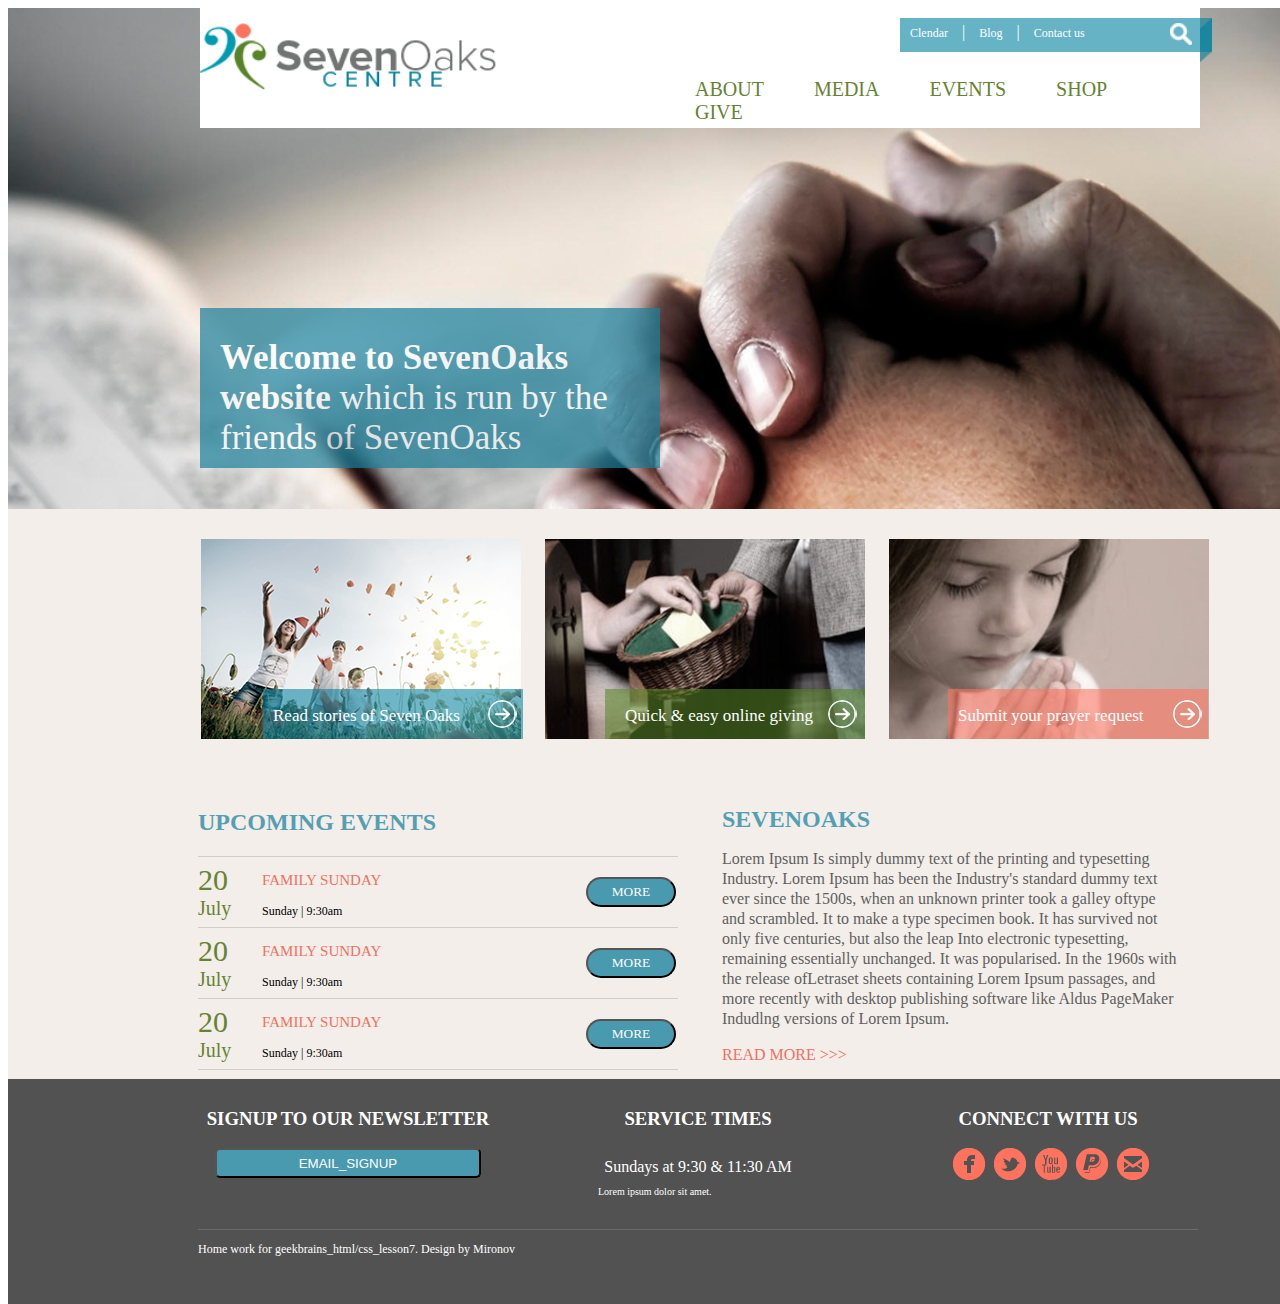
<file: geekbrains/#7_Lesson/index.html>
<!DOCTYPE html>
<html>
<head lang="en">
    <meta charset="UTF-8">
    <title></title>
    <link href="style/index-css.css" rel="stylesheet" type="text/css">
</head>
<body>
<header>
    <img src="images/background_image.png">
    <div>
        <div>
            <img src="images/logo_03.png">
            <div id="nav_bar">
                <a href="#">ABOUT</a>
                <a href="#">MEDIA</a>
                <a href="#">EVENTS</a>
                <a href="#">SHOP</a>
                <a href="#">GIVE</a>
            </div>
            <div id="Search">
                <a href="#">Clendar</a>
                <span>|</span>
                <a href="#">Blog</a>
                <span>|</span>
                <a href="#">Contact us</a>
                <a href="#"><img src="images/Search_icon.png"></a>
                <img src="images/Search_angl.png">
            </div>
            <div>
                <p><strong>Welcome to SevenOaks website</strong> which is run by the friends of SevenOaks</p>
            </div>
            

        </div>


    </div>
</header>

<section>
    <div>
        <div id="Box_1">
            <div></div>
            <div><a href="#"></a></div>
            <div><p>Read stories of Seven Oaks</p></div>
        </div>
        <div id="Box_2">
            <div></div>
            <div><a href="#"></a></div>
            <div><p>Quick & easy online giving</p></div>
        </div>
        <div id="Box_3">
            <div></div>
            <div><a href="#"></a></div>
            <div><p>Submit your prayer request</p></div>
        </div>
        <div class="Event">
            <h2>UPCOMING EVENTS</h2>
             <div class="Event_1">
                <div>
                    <p class="event_date">20</p>
                    <p class="event_month">July</p>
                </div>
                <div>
                    <p class="Event_name">FAMILY SUNDAY</p>
                    <p class="Event_time">Sunday | 9:30am</p>
                </div>
                <div class="Button"><button>MORE</button></div>
             </div>
            <div class="Event_2">
                <div>
                    <p class="event_date">20</p>
                    <p class="event_month">July</p>
                </div>
                <div>
                    <p class="Event_name">FAMILY SUNDAY</p>
                    <p class="Event_time">Sunday | 9:30am</p>
                </div>
                <div class="Button"><button>MORE</button></div>
            </div>
            <div class="Event_3">
                <div>
                    <p class="event_date">20</p>
                    <p class="event_month">July</p>
                </div>
                <div>
                    <p class="Event_name">FAMILY SUNDAY</p>
                    <p class="Event_time">Sunday | 9:30am</p>
                </div>
                <div class="Button"><button>MORE</button></div>
            </div>
        </div>
        <div class="Content">
            <h2>SEVENOAKS</h2>
            <p>Lorem Ipsum Is simply dummy text of the printing and typesetting Industry.
                Lorem Ipsum has been the Industry's standard dummy text ever since the 1500s,
                when an unknown printer took a galley oftype and scrambled.
                It to make a type specimen book.
                It has survived not only five centuries,
                but also the leap Into electronic typesetting,
                remaining essentially unchanged. It was popularised.
                In the 1960s with the release ofLetraset sheets containing Lorem Ipsum passages,
                and more recently with desktop publishing software like Aldus PageMaker Indudlng
                versions of Lorem Ipsum.
            </p>
            <p><a href="#">READ MORE >>></a></p>
        </div>
    </div>
</section>

<section>
  <div>
      <div id="EMAIL_SIGNUP">
          <h3>SIGNUP TO OUR NEWSLETTER</h3>
          <button>EMAIL_SIGNUP</button>
      </div>
      <div id="SERVICE_TIMES">
          <h3>SERVICE TIMES</h3>
          <p>Sundays at 9:30 & 11:30 AM</p>
          <p>Lorem ipsum dolor sit amet.</p>
      </div>
      <div id="Social">
          <h3>CONNECT WITH US</h3>
          <a href="#"><img src="images/Footer/icon_facebook.png"></a>
          <a href="#"><img src="images/Footer/icon_twiter.png"></a>
          <a href="#"><img src="images/Footer/icon_youtube.png"></a>
          <a href="#"><img src="images/Footer/icon_peypal.png"></a>
          <a href="#"><img src="images/Footer/icon_mail.png"></a>
      </div>

      <div id="Copyright">
          <p>Home work for geekbrains_html/css_lesson7. Design by Mironov</p>
      </div>
  </div>
</section>



</body>
</html>
</file>
<file: geekbrains/#7_Lesson/style/index-css.css>
body {
    width: 1350px;
}

header img {
    width: 1350px;
    position: absolute;
    }

header>div {
    width: 1000px;
    height: 120px;
    background-color: white;
    position: absolute;
    left: 200px;
    outline: none;
}

header div:nth-child(2) img {
    width: 30%;
    position: absolute;
    top: 15px;
}

#nav_bar {
    position: absolute;
    display: inline-block;
    top: 70px;
    left: 450px;
    font-size: 20px;
}

#nav_bar a {
    text-decoration: none;
    color: #668333;
    font-family: Proxima Nova, fantasy;
    margin-left: 45px;
}

#nav_bar a:hover {
    color: #76b2c3;
}

#Search img {
    position: absolute;
    width: 100%;
    top: -7px;
    left: 25px;

}

#Search {
    height: 25px;
    width: 302px;;
    top: 10px;
    padding-top: 5px;
    padding-bottom: 4px;
    padding-left: 10px;
    background-image: url(../images/Search_fon.png);
    position: absolute;
    left: 700px;
}

#Search a {
      text-decoration: none;
      font-family: Proxima Nova, fantasy;
      font-size: 12px;
      color: white;

}

#Search span {
    color: white;
    margin: 0 10px;
}

#Search a>img {
    width: 7%;
    position: absolute;
    left: 270px;
    top: 5px;

}

#Search>img {
    width: 4%;
    position: absolute;
    left: 300px;
    top: 0;
}

header div div:nth-child(4) {
    width: 460px;
    height: 160px;
    background-color: #1b7f9b;
    position: absolute;
    top: 300px;
    opacity: 0.7;
}

header div div:nth-child(4) p {
    font-family: Proxima Nova light, serif;
    font-size: 35px;
    padding: 30px 20px;
    margin: auto;
    color: white;

}

section div {
display: inline-block;
}

body section:nth-child(2)>div:nth-child(1) {
    width: 1350px;
    height: 570px;
    background-color: #f3eeea;
    position: absolute;
    top: 509px;
}

#Box_1 {
    width: 320px;
    height: 200px;
    background-image: url("../images/Box1/pic_box1.png");
    margin-top: 30px;
    margin-left: 193px;

}

#Box_1>div:nth-child(1) {
    background-image: url("../images/Box1/pic-over_box1.png");
    width: 260px;
    height: 50px;
    opacity: 0.7;
    position: absolute;
    left: 255px;
    top: 180px;
    }

#Box_1 p {
    color: #ffffff;
    font-family: "Proxima Nova light", serif;
    font-size: 17px;
    padding-left: 20px;
    position: absolute;
    left: 245px;
    top: 180px;

}

#Box_1>div:nth-child(2) a {
    width: 29px;
    height: 28px;
    border-radius: 100%;
    position: absolute;
    left: 480px;
    top: 191px;
}

#Box_1 a, #Box_2 a, #Box_3 a {
    background-image: url("../images/Box1/arrow&circle_03.png");
}

#Box_2 {
    width: 320px;
    height: 200px;
    background-image: url("../images/Box_2/pic_box2.png");
    margin-top: 30px;
    margin-left: 20px;
    /*position: absolute;*/
}

#Box_2>div:nth-child(1) {
    background-image: url("../images/Box_2/pic-over_box2_06.png");
    width: 260px;
    height: 50px;
    opacity: 0.7;
    position: absolute;
    left: 597px;
    top: 180px;
}

#Box_2 p {
    color: #ffffff;
    font-family: "Proxima Nova light", serif;
    font-size: 17px;
    padding-left: 20px;
    position: absolute;
    left: 597px;
    top: 180px;

}

#Box_2>div:nth-child(2) a {
    width: 29px;
    height: 28px;
    border-radius: 100%;
    position: absolute;
    left: 820px;
    top: 191px;
}

#Box_3 {
    width: 320px;
    height: 200px;
    background-image: url("../images/Box_3/pic_Box3.png");
    margin-top: 30px;
    margin-left: 20px;
    /*position: absolute;*/
}

#Box_3>div:nth-child(1) {
    background-image: url("../images/Box_3/pic-oiver_box3_06.png");
    width: 260px;
    height: 50px;
    opacity: 0.7;
    position: absolute;
    left: 940px;
    top: 180px;
}

#Box_3 p {
    color: #ffffff;
    font-family: "Proxima Nova light", serif;
    font-size: 17px;
    padding-left: 20px;
    position: absolute;
    left: 930px;
    top: 180px;
}

#Box_3>div:nth-child(2) a {
    width: 29px;
    height: 28px;
    border-radius: 100%;
    position: absolute;
    left: 1165px;
    top: 191px;
}

.Event {
    width: 480px;
    height: auto;
    margin-top: 50px;
    margin-left: 190px;
}

.Event h2, .Content h2 {
    color: #549fb3;
    font-family: Proxima Nova light, serif;
}

.Event_1 {
    width: 480px;
    height: 70px;
    border-top: 1px solid #d2cdc9;
    border-bottom: 1px solid #d2cdc9;
}

.Event_1 div:nth-child(1) {
    width: 50px;
    text-align: left;
}

.Event_1 div:nth-child(2) {
    width: 320px;
    text-align: left;
    padding-left: 10px;
}

.Event_2 {
      width: 480px;
      height: 70px;
      border-bottom: 1px solid #d2cdc9;
  }

.Event_2 div:nth-child(1) {
    width: 50px;
    text-align: left;
}

.Event_2 div:nth-child(2) {
    width: 320px;
    text-align: left;
    padding-left: 10px;
}

.Event_3 {
    width: 480px;
    height: 70px;
    border-bottom: 1px solid #d2cdc9;
}

.Event_3 div:nth-child(1) {
    width: 50px;
    text-align: left;
}

.Event_3 div:nth-child(2) {
    width: 320px;
    text-align: left;
    padding-left: 10px;
}

.event_date {
    font-family: Proxima Nova light, serif;
     font-size: 30px;
     color: #668333;
     margin: 0;
 }

.event_month{
    font-family: Proxima Nova light, serif;
    font-size: 20px;
    color: #668333;
    margin: 0;
}

.Event_name {
    font-family: Proxima Nova light, serif;
    font-size: 15px;
    color: #f1715e;
}

.Event_time {
    font-family: Proxima Nova light, serif;
    font-size: 12px;
    color: black;
}

.Button {
    width: 90px;
    height: 30px;
    padding-top: 20px;
    vertical-align: top;
}

.Button button  {
    width: 90px;
    height: 30px;
    border-radius: 20px;
    background-color: #4999af;
    outline: none;
    font-family: Proxima Nova light, serif;
    color: white;


}

.Content {
    width: 460px;
    margin-top: 50px;
    margin-left: 20px;
    vertical-align: top;
    padding: 0 20px;
    color: #5f5f5f;
    font-family: Proxima Nova light, serif;
    line-height: 20px;
}

.Content a {
    color: #f1715e;
    text-decoration: none;
}

body section:nth-child(3)>div:nth-child(1) {
    width: 1210px;
    height: 225px;
    background-color: #525252;
    position: absolute;
    top: 1079px;
    display: inline-block;
    padding-left: 140px;
}

#EMAIL_SIGNUP, #SERVICE_TIMES, #Social {
    width: 300px;
    height: 150px;
    text-align: center;
    float: left;
    box-sizing: border-box;
    margin-left: 50px;
}

#EMAIL_SIGNUP h3, #SERVICE_TIMES h3, #SERVICE_TIMES p, #Social h3  {
    font-family: Proxima Nova light, serif;
    color: white;
    padding-top: 10px;
}

#EMAIL_SIGNUP button {
    width: 266px;
    height: 30px;
    border-radius: 5px;
    background-color: #4999af;
    color: white;
    outline: none;
}

#SERVICE_TIMES p:nth-child(2) {
    margin-bottom: 0;
}

#SERVICE_TIMES p:nth-child(3) {
    font-family: Proxima Nova light, serif;
    color: white;
    font-size: 10px;
    text-align: left !important;
    margin-left: 50px;
    margin-top: 0;
}

#Social {
    display: inline-block;
}

#Social a {
    margin-left: 5px;
}

#Copyright {
    width: 1000px;
    border-top: 1px solid #6b6b6a;
    clear: both;
    margin-left: 50px;
    color: white;
    font-family: Proxima Nova light, serif;
    font-size: 12px;
}
</file>
